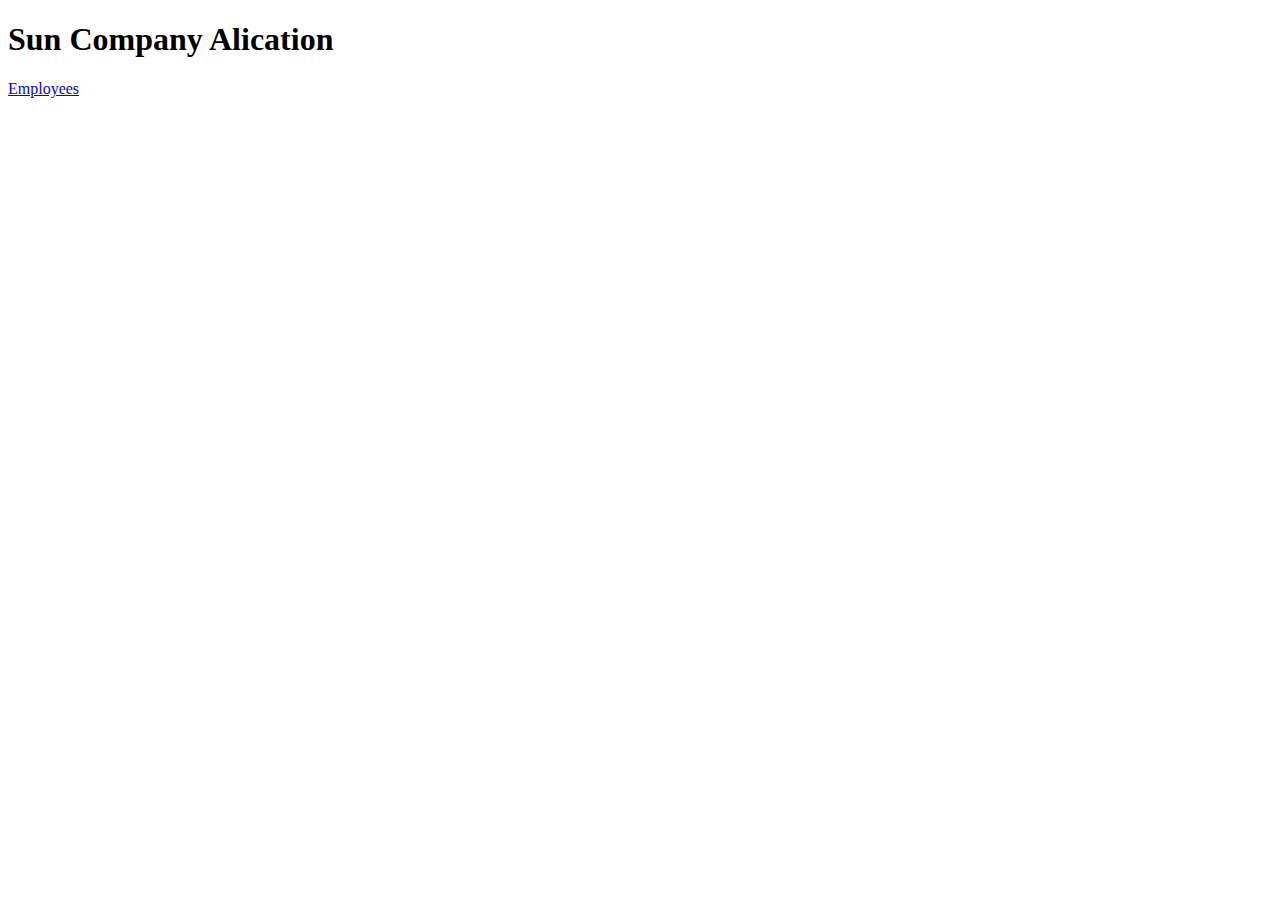
<file: SpringFramworkExam-Sem4/src/main/resources/templates/webapp/index.html>
<!DOCTYPE html>
<html lang="en" xmlns:th="http://www.thymeleaf.org">
<head>
    <meta charset="UTF-8">
    <title>Employee Framwork - Sem4</title>
    <link href="https://cdn.jsdelivr.net/npm/bootstrap@5.3.0/dist/css/bootstrap.min.css" rel="stylesheet"
          integrity="sha384-9ndCyUaIbzAi2FUVXJi0CjmCapSmO7SnpJef0486qhLnuZ2cdeRhO02iuK6FUUVM" crossorigin="anonymous">
</head>
<body>
<div class="container-fluid text-center">
    <h1>Sun Company Alication</h1>
    <a class="h2" href="/employees"> Employees</a>
</div>
</body>
</html>
</file>
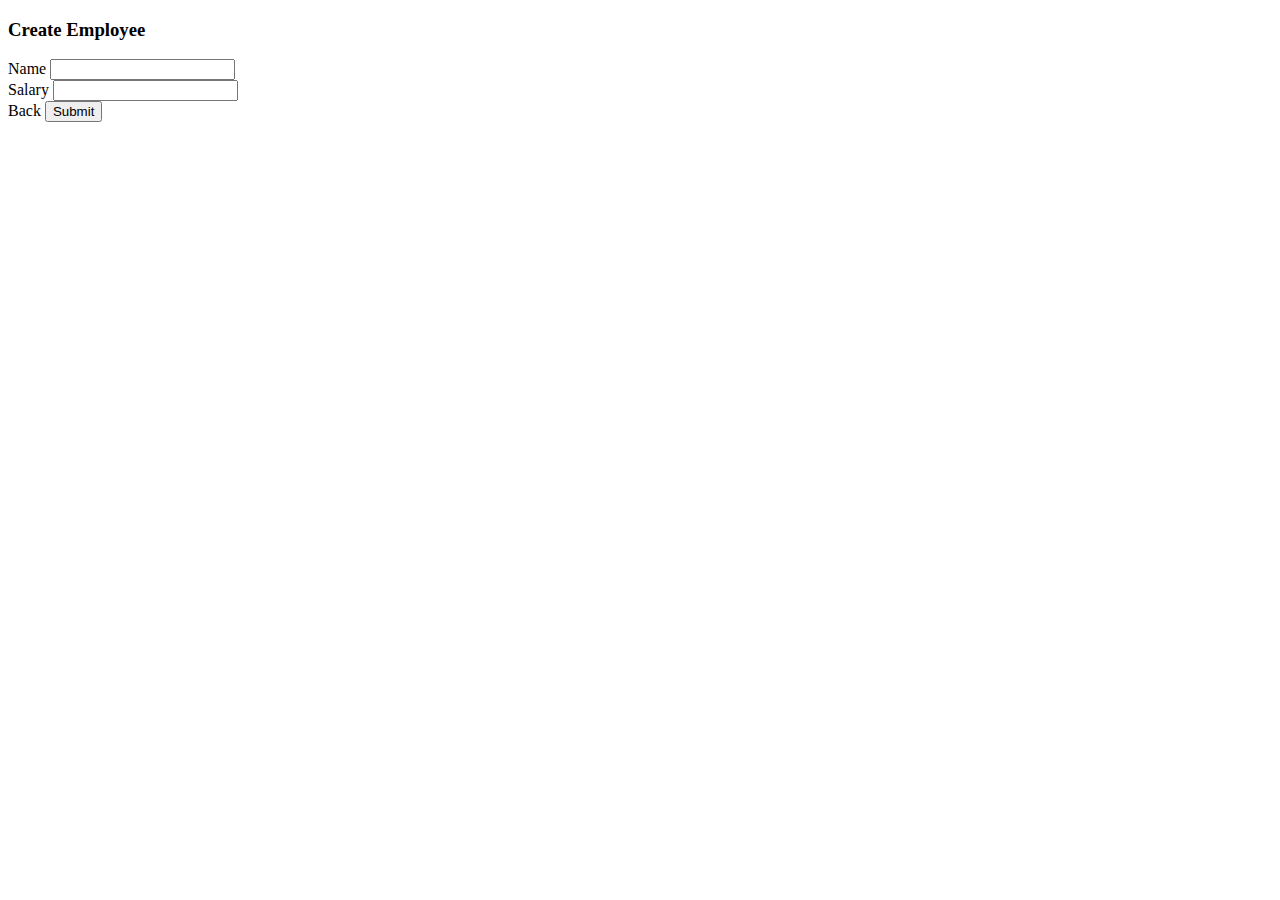
<file: SpringFramworkExam-Sem4/src/main/resources/templates/webapp/create.html>
<!DOCTYPE html>
<html lang="en">
<head>
    <meta charset="UTF-8">
    <link href="https://cdn.jsdelivr.net/npm/bootstrap@5.3.0/dist/css/bootstrap.min.css" rel="stylesheet"
          integrity="sha384-9ndCyUaIbzAi2FUVXJi0CjmCapSmO7SnpJef0486qhLnuZ2cdeRhO02iuK6FUUVM" crossorigin="anonymous">
    <title>Create Employee</title>
</head>
<body>
<div class="container">
    <div class="">
        <h3 class="text-center">Create Employee</h3>
    </div>
    <div class="row border p-3">
        <form th:action="@{/employees/save}" method="post" th:object="${employees}">
            <input type="hidden" th:field="*{id}">
            <div class="mb-3">
                <label for="nameemployee" class="form-label">Name</label>
                <input th:field="*{name}" type="text" class="form-control" id="nameemployee">
            </div>
            <div class="mb-3">
                <label for="salary" class="form-label">Salary</label>
                <input th:field="*{wage}" type="text" class="form-control" id="salary">
            </div>
            <a th:href="@{/employees}" class="btn btn-outline-secondary">Back</a>
            <button type="submit" class="btn btn-primary">Submit</button>
        </form>
    </div>
</div>
</body>
</html>
</file>
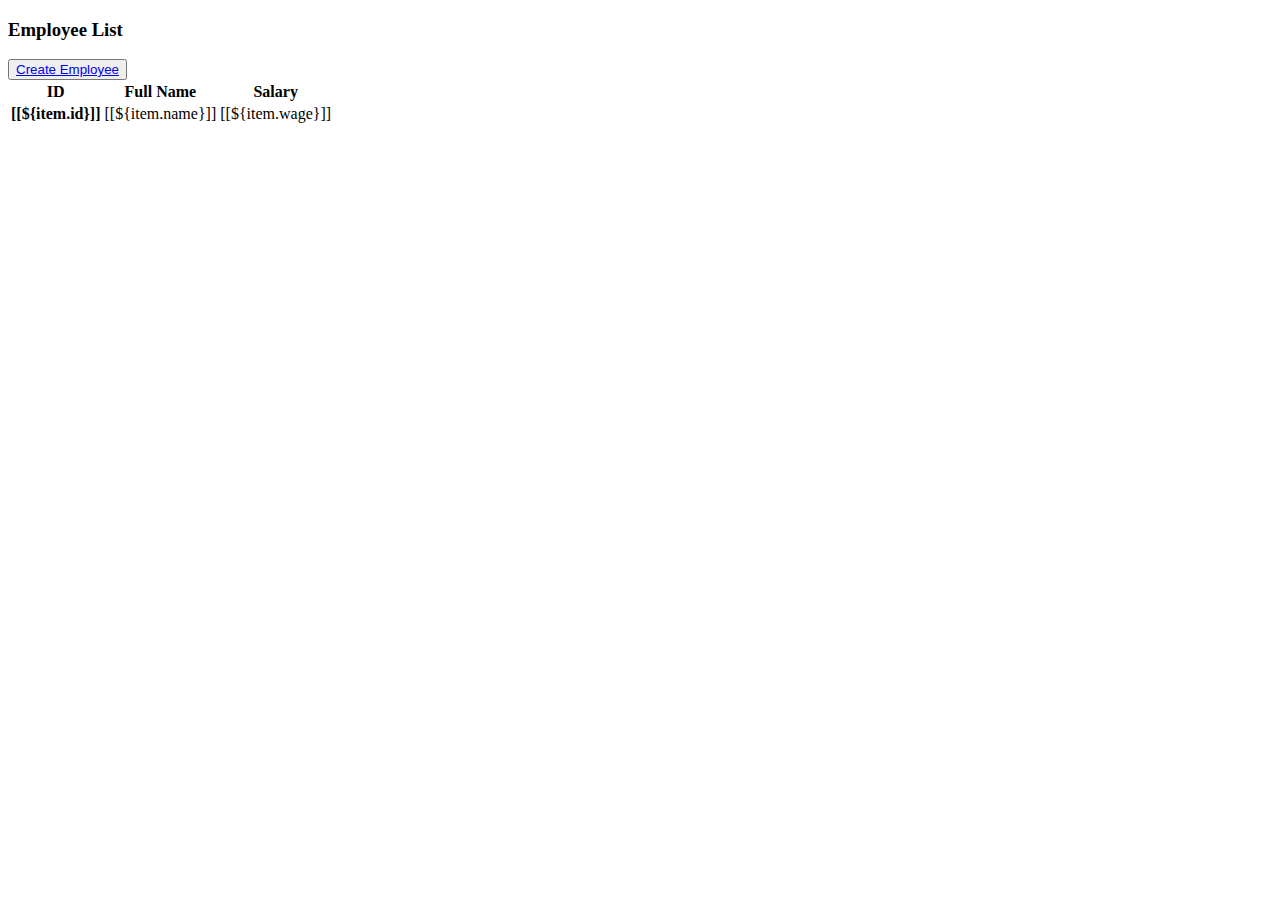
<file: SpringFramworkExam-Sem4/src/main/resources/templates/webapp/list.html>
<!DOCTYPE html>
<html lang="en">
<head>
    <meta charset="UTF-8">
  <link href="https://cdn.jsdelivr.net/npm/bootstrap@5.3.0/dist/css/bootstrap.min.css" rel="stylesheet"
        integrity="sha384-9ndCyUaIbzAi2FUVXJi0CjmCapSmO7SnpJef0486qhLnuZ2cdeRhO02iuK6FUUVM" crossorigin="anonymous">
    <title>Employee List</title>
</head>
<body>
<div class="container">
  <h3 class="text-center" th:text="${success}"></h3>
  <h3 class="text-center">Employee List</h3>
  <div class="">
    <button class="float-right btn btn-primary"><a class="text-white" href="/create">Create Employee</a></button>
  </div>
  <div class="row">
    <table class="table table-bordered" >
      <thead>
      <tr>
        <th scope="col">ID</th>
        <th scope="col">Full Name</th>
        <th scope="col">Salary</th>
      </tr>
      </thead>
      <tbody>
      <tr th:each="item : ${employees}">
        <th scope="row">[[${item.id}]]</th>
        <td>[[${item.name}]]</td>
        <td>[[${item.wage}]]</td>
      </tr>
      </tbody>
    </table>
  </div>
</div>
</body>
</html>
</file>
